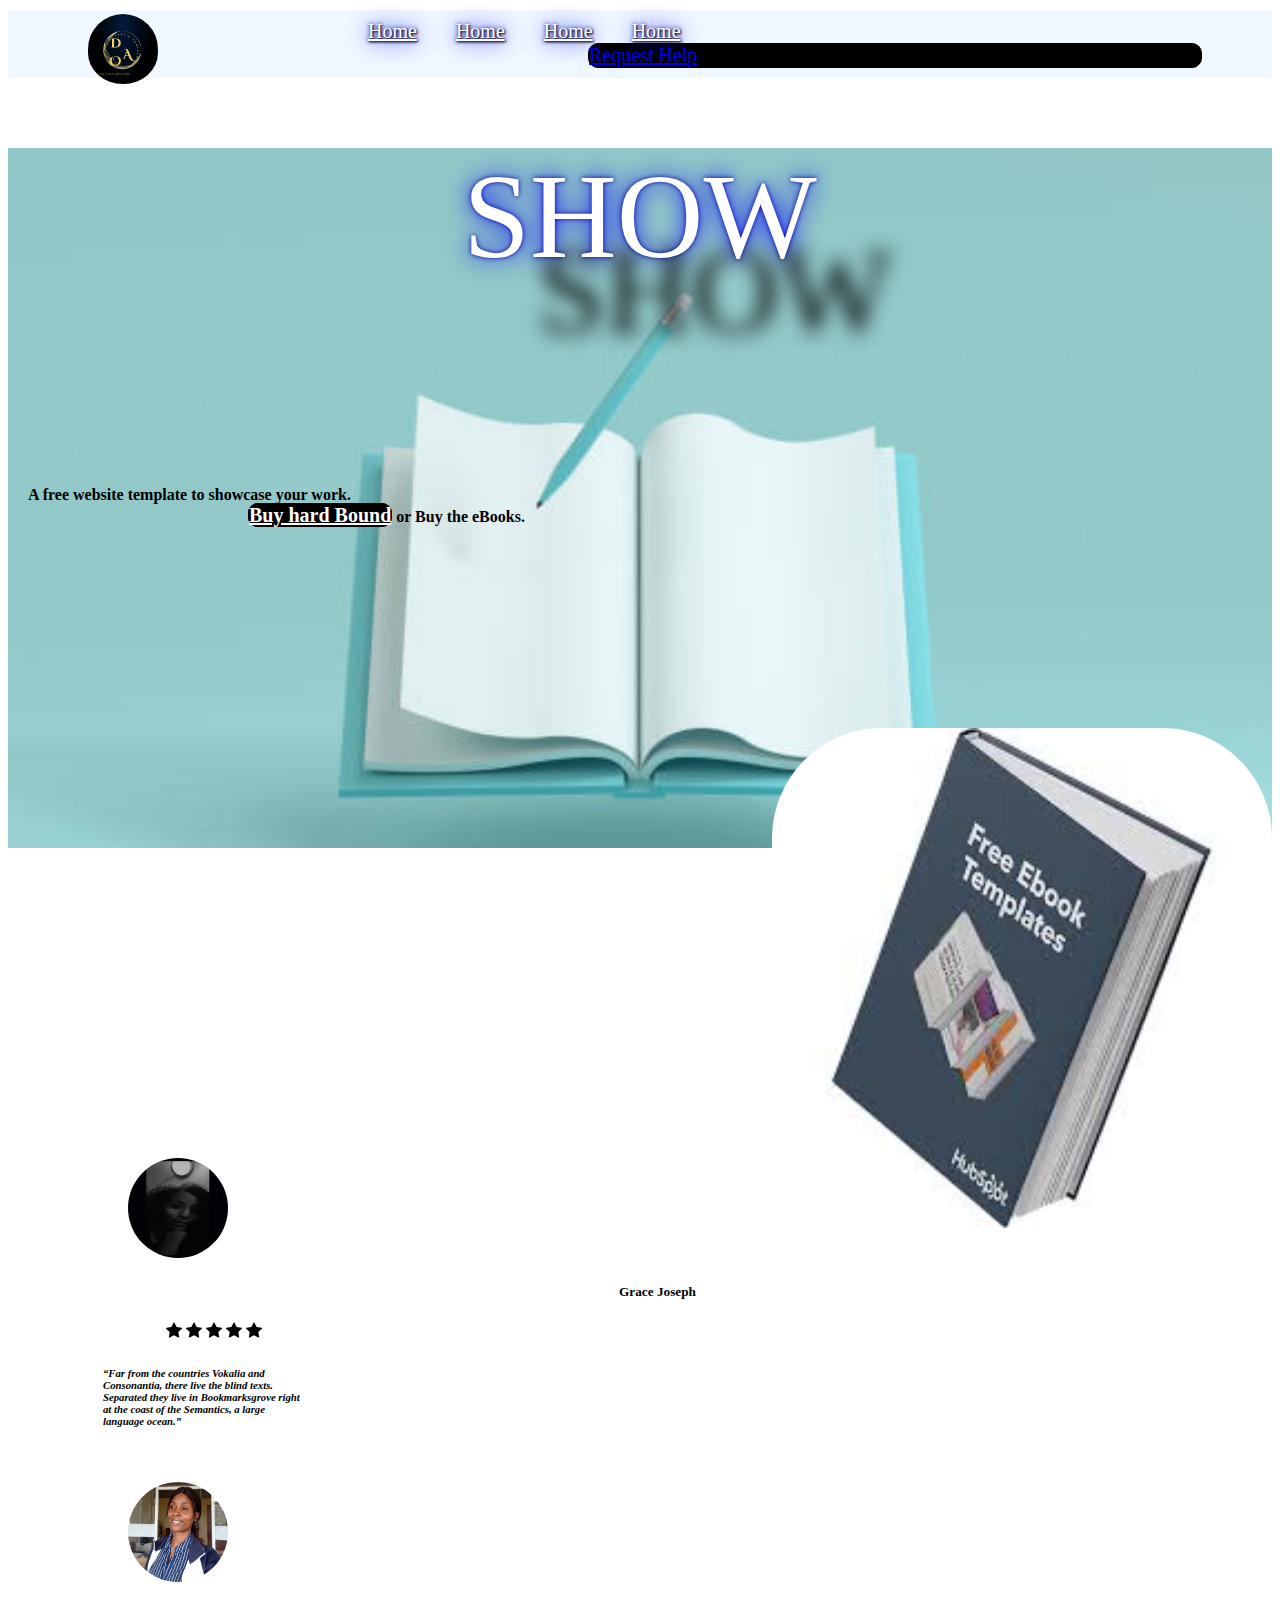
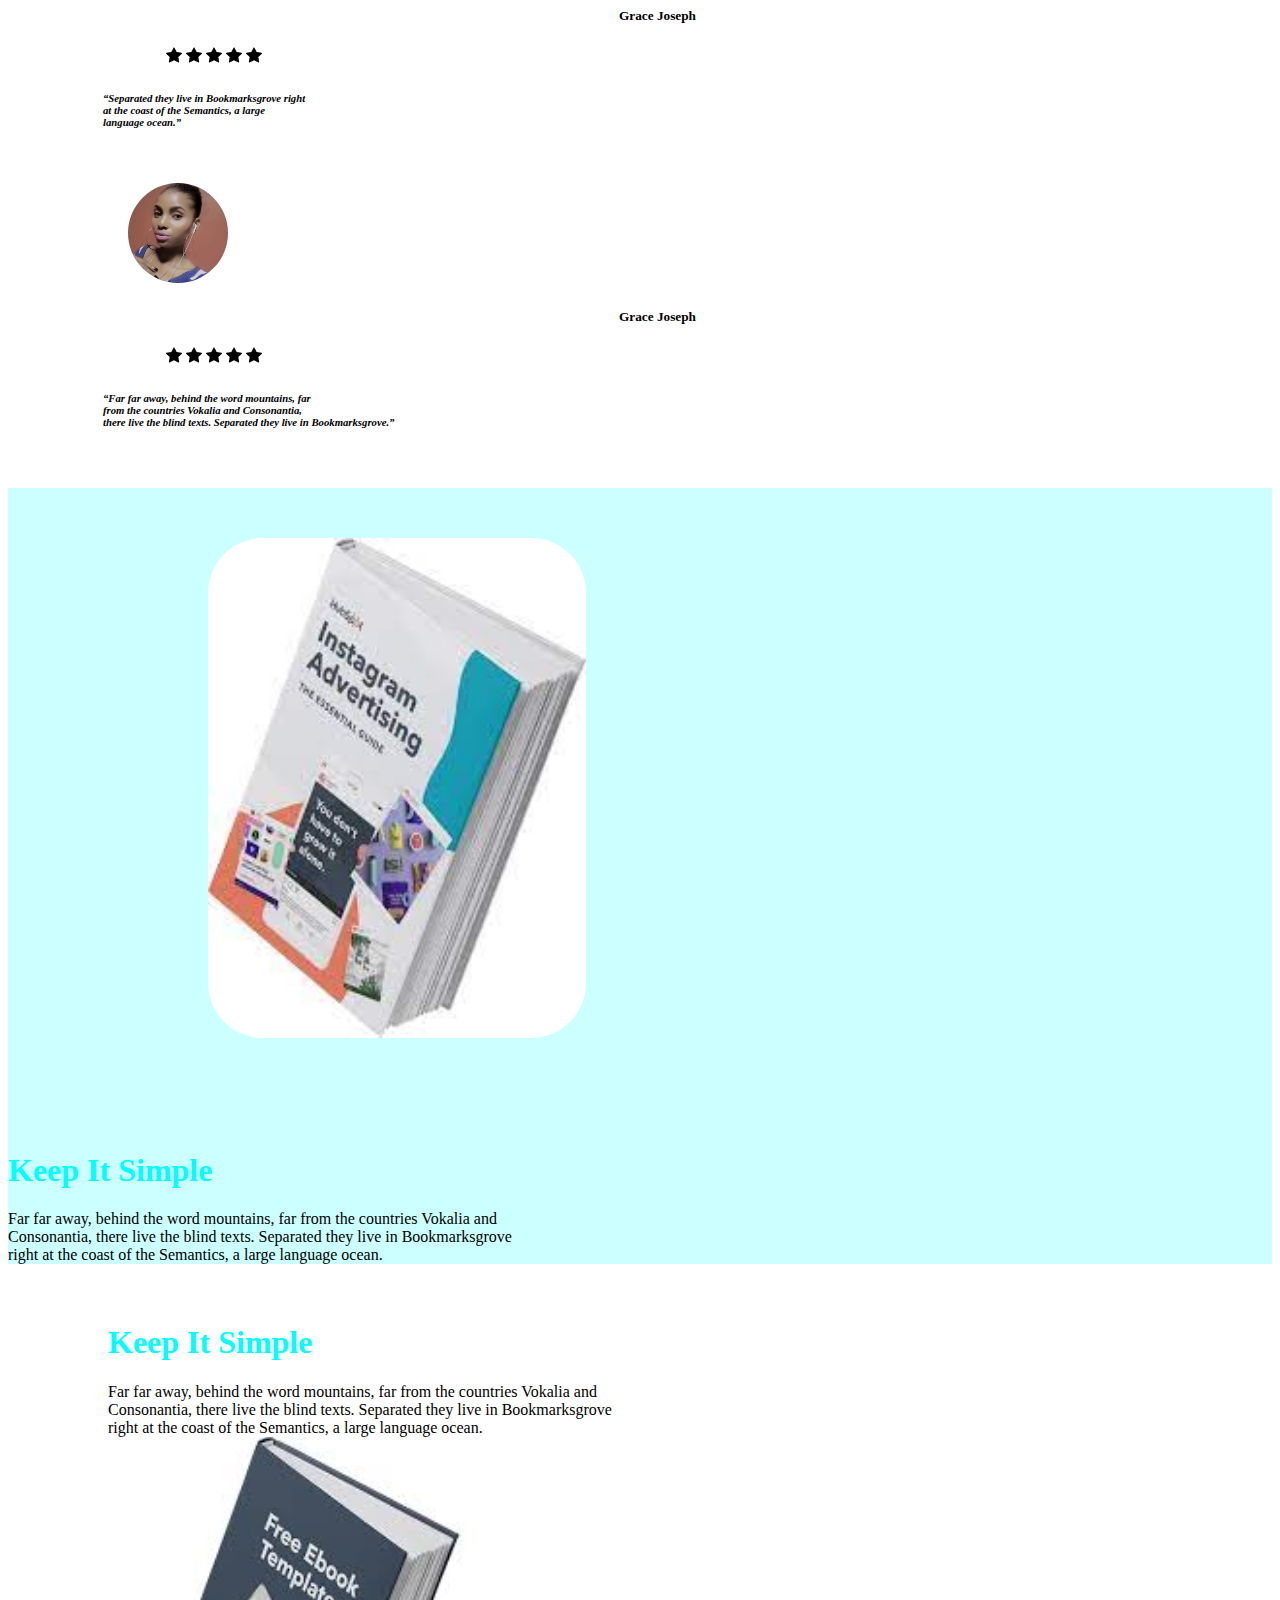
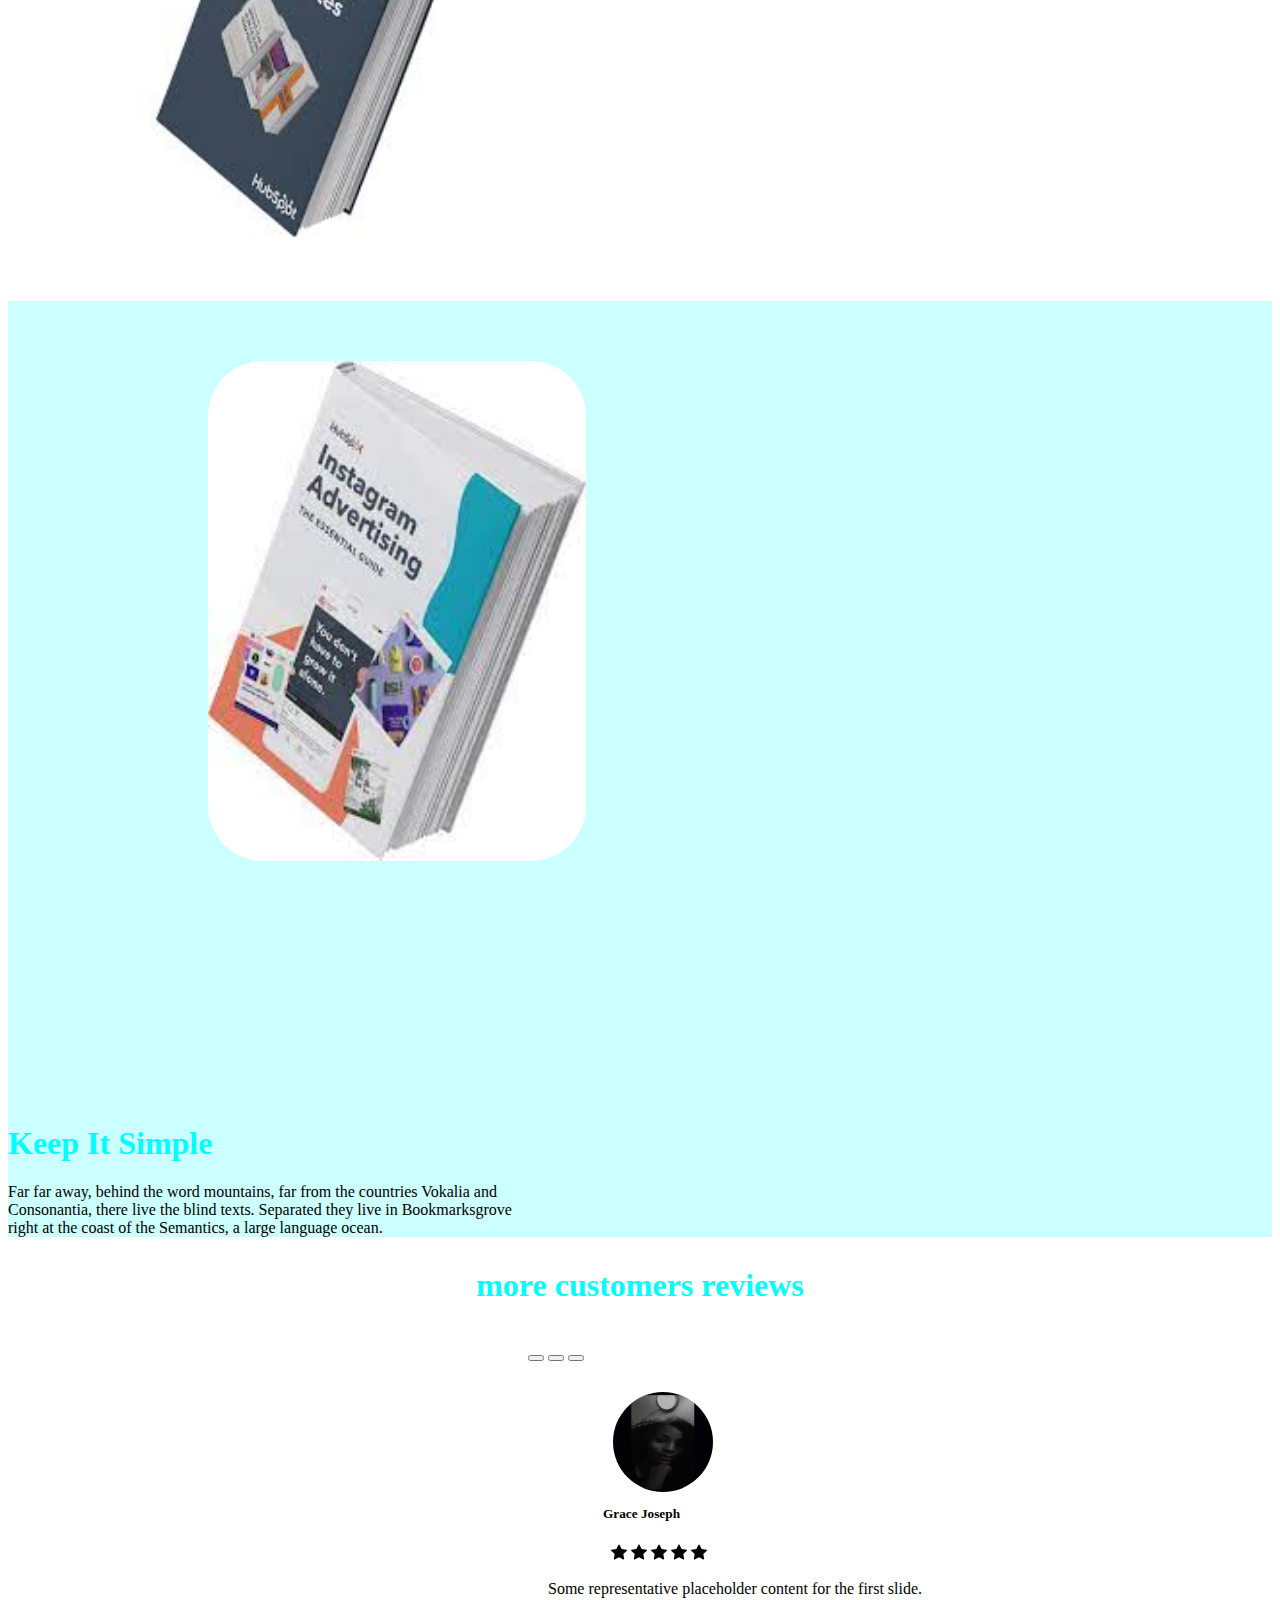
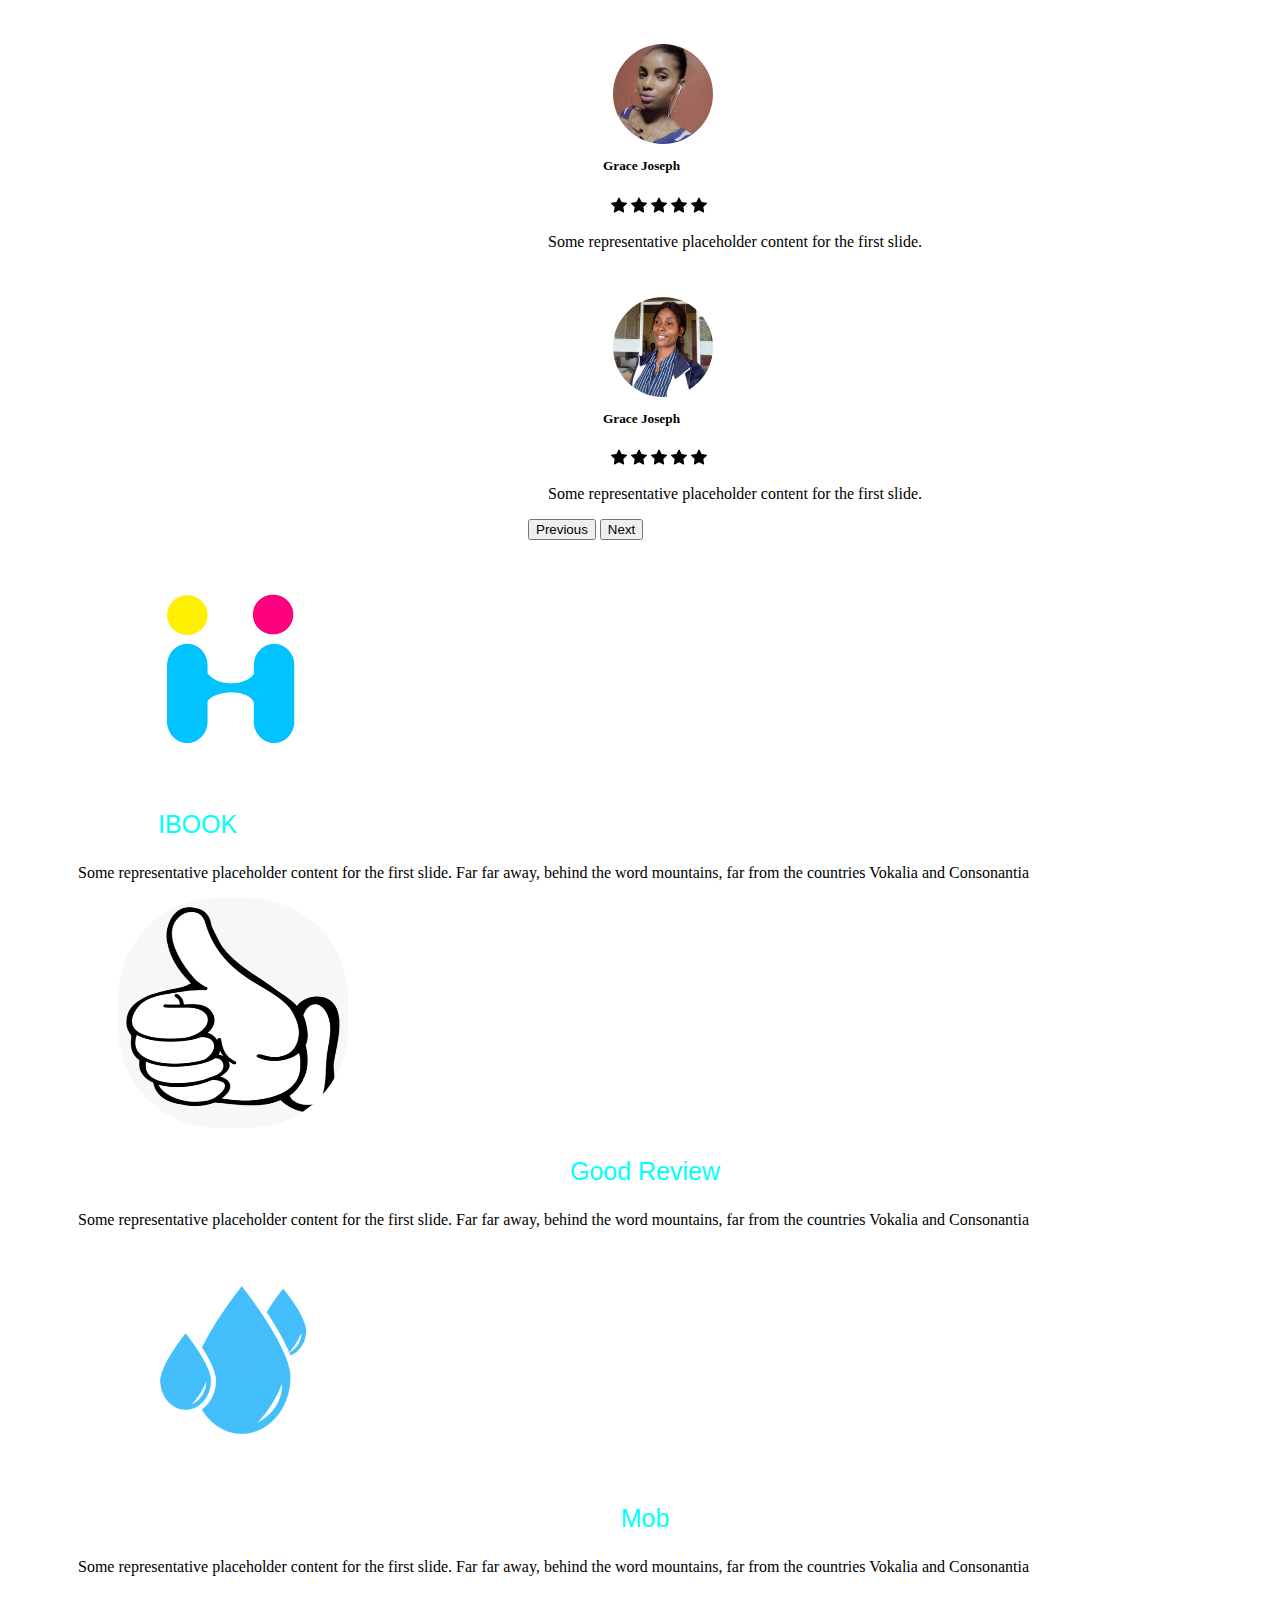
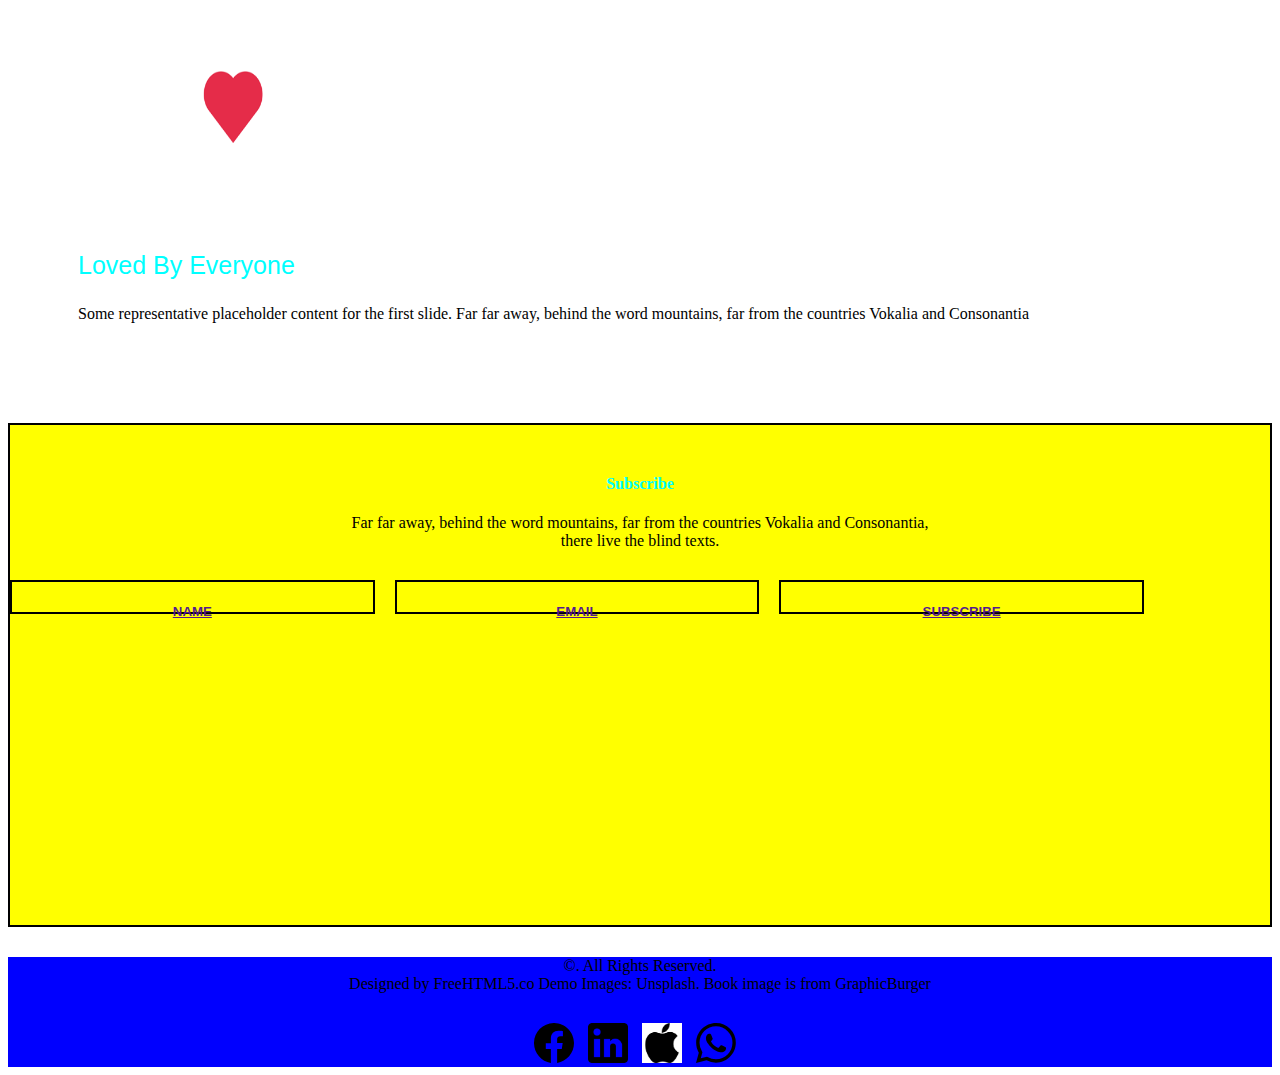
<file: index.html>
<!DOCTYPE html>
<html lang="en">
<head>
    <meta charset="UTF-8">
    <meta http-equiv="X-UA-Compatible" content="IE=edge">
    <meta name="viewport" content="width=device-width, initial-scale=1.0">
    <link href="https://cdn.jsdelivr.net/npm/bootstrap@5.0.2/dist/css/bootstrap.min.css" rel="stylesheet" 
    integrity="sha384-EVSTQN3/azprG1Anm3QDgpJLIm9Nao0Yz1ztcQTwFspd3yD65VohhpuuCOmLASjC" crossorigin="anonymous">
    <script src="https://cdn.jsdelivr.net/npm/bootstrap@5.0.2/dist/js/bootstrap.bundle.min.js"
     integrity="sha384-MrcW6ZMFYlzcLA8Nl+NtUVF0sA7MsXsP1UyJoMp4YLEuNSfAP+JcXn/tWtIaxVXM" crossorigin="anonymous"></script>
    <title>book</title>
    <link rel="stylesheet" href="css/book.css">
</head>
<body>
    <div class="nav">
        <img src="./image/doa.png" alt="" id="logo">
        <div class="nav-inner">
            <a href="#" id="space1">Home</a>
            <a href="#" id="space2">Home</a>
            <a href="#" id="space3">Home</a>
            <a href="#" id="space4">Home</a>
            <div class="btn">
                <a href="#">Request Help</a>
            </div>
        </div>
    </div>
    <div class="row image">
        <div class="text">show</div>
        <div class="row">
            <div class="col-md-6">
                <h4 id="normal">A free website template to showcase your work. <br> 
                   <a href="#" class="btn">Buy hard Bound</a> or Buy the eBooks.
                </h4>
            </div>
            <div class="col-md-6">
                <img src="image/buk8.jfif" alt="" id="right">
            </div>
        </div>
    </div>

    <div class="row me">
        <div class="col-md-4">
            <figure class="figure text-center">
                <img src="image/snap_black2.jpg " class="card-img-top1" alt="...">
                <figcaption class="figure-caption">
                  <blockquote class="blockquote">
                    <h5 class="move1">Grace Joseph</h5>
                    <p class="star1"><img src="image/star-fill.svg" alt="">
                        <img src="image/star-fill.svg" alt="">
                        <img src="image/star-fill.svg" alt="">
                        <img src="image/star-fill.svg" alt="">
                        <img src="image/star-fill.svg" alt=""></p>
                    <cite title="Source Title"> <h6>“Far from the countries Vokalia and <br> Consonantia, there live the blind texts. <br> 
                        Separated they live in Bookmarksgrove right <br> at the coast of the Semantics, a large <br>
                        language ocean.”</h6></cite>
                  </blockquote>
                </figcaption>
              </figure>
        </div>
        <div class="col-md-4">
            <figure class="figure text-center">
                <img src="image/clearpic.jpg " class="card-img-top2" alt="...">
                <figcaption class="figure-caption">
                  <blockquote class="blockquote">
                    <h5 class="move2">Grace Joseph</h5>
                    <p class="star2"><img src="image/star-fill.svg" alt="">
                        <img src="image/star-fill.svg" alt="">
                        <img src="image/star-fill.svg" alt="">
                        <img src="image/star-fill.svg" alt="">
                        <img src="image/star-fill.svg" alt=""></p>
                    <cite title="Source Title"> <h6>“Separated they live in Bookmarksgrove right <br> 
                        at the coast of the Semantics, a large <br> 
                        language ocean.”</h6></cite>
                  </blockquote>
                </figcaption>
              </figure>
        </div>
        <div class="col-md-4">
            <figure class="figure text-center">
                <img src="image/grace.jpg " class="card-img-top3" alt="...">
                <figcaption>
                  <blockquote>
                    <h5 class="move3">Grace Joseph</h5>
                    <p class="star3"><img src="image/star-fill.svg" alt="">
                        <img src="image/star-fill.svg" alt="">
                        <img src="image/star-fill.svg" alt="">
                        <img src="image/star-fill.svg" alt="">
                        <img src="image/star-fill.svg" alt=""></p>
                    <cite title="Source Title"> <h6>“Far far away, behind the word mountains, far <br> 
                        from the countries Vokalia and Consonantia, <br> 
                        there live the blind texts. Separated they live in Bookmarksgrove.”</h6></cite>
                  </blockquote>
                </figcaption>
              </figure>
        </div>
    </div>


    <div class="main">
        <div class="row straight">
            <div class="col-md-6">
                <img src="image/buk11.jfif" alt="" class="second_image">
            </div>
            <div class="col-md-6">
               <h1 class="simple">Keep It Simple</h1> 
                Far far away, behind the word mountains, far from the countries Vokalia and <br> 
                Consonantia, there live the blind texts. Separated they live in Bookmarksgrove <br> 
                right at the coast of the Semantics, a large language ocean.
            </div>
        </div>
    
        <div class="row straight2">
            <div class="col-md-6">
                <h1 class="simple2">Keep It Simple</h1> 
                Far far away, behind the word mountains, far from the countries Vokalia and <br> 
                Consonantia, there live the blind texts. Separated they live in Bookmarksgrove <br> 
                right at the coast of the Semantics, a large language ocean.
            </div>
            <div class="col-md-6">
                <img src="image/buk8.jfif" alt="" class="first_image">
            </div>
        </div>
    
        <div class="row straight1">
            <div class="col-md-6">
                <img src="image/buk11.jfif" alt="" class="second_image1">
            </div>
            <div class="col-md-6">
               <h1 class="simple1">Keep It Simple</h1> 
               <p class="note">
                Far far away, behind the word mountains, far from the countries Vokalia and <br> 
                Consonantia, there live the blind texts. Separated they live in Bookmarksgrove <br> 
                right at the coast of the Semantics, a large language ocean.
               </p> 
            </div>
        </div>
    </div>


    <h1 class="more">more customers reviews</h1>
    <div class="main_push">
        <div id="carouselExampleCaptions" class="carousel slide" data-bs-ride="carousel">
            <div class="carousel-indicators">
                <button type="button" data-bs-target="#carouselExampleCaptions" data-bs-slide-to="0" class="active" aria-current="true" aria-label="Slide 1"></button>
                <button type="button" data-bs-target="#carouselExampleCaptions" data-bs-slide-to="1" aria-label="Slide 2"></button>
                <button type="button" data-bs-target="#carouselExampleCaptions" data-bs-slide-to="2" aria-label="Slide 3"></button>
            </div>
            <div class="carousel-inner">
                <div class="carousel-item active">
                        <img src="image/snap_black2.jpg " class="card-img-top1" alt="...">
                        <div>
                            <figcaption class="fig1">
                                <h5 class="name1">Grace Joseph</h5>
                                <blockquote class="star3">
                                    <img src="image/star-fill.svg" alt="">
                                    <img src="image/star-fill.svg" alt="">
                                    <img src="image/star-fill.svg" alt="">
                                    <img src="image/star-fill.svg" alt="">
                                    <img src="image/star-fill.svg" alt="">
                                </blockquote>
                            </figcaption>
                            <p>Some representative placeholder content for the first slide.</p>
                        </div>
                </div>
                <div class="carousel-item">
                        <img src="image/grace.jpg " class="card-img-top2" alt="...">
                        <div>
                            <figcaption class="fig2">
                                <h5 class="name2">Grace Joseph</h5>
                                <blockquote class="star3">
                                    <img src="image/star-fill.svg" alt="">
                                    <img src="image/star-fill.svg" alt="">
                                    <img src="image/star-fill.svg" alt="">
                                    <img src="image/star-fill.svg" alt="">
                                    <img src="image/star-fill.svg" alt="">
                                </blockquote>
                            </figcaption>
                            <p>Some representative placeholder content for the first slide.</p>
                        </div>
                </div>
                <div class="carousel-item">
                    <img src="image/clearpic.jpg " class="card-img-top3" alt="...">
                    <div>
                        <figcaption class="fig3">
                            <h5 class="name3">Grace Joseph</h5>
                            <blockquote class="star3">
                                <img src="image/star-fill.svg" alt="">
                                <img src="image/star-fill.svg" alt="">
                                <img src="image/star-fill.svg" alt="">
                                <img src="image/star-fill.svg" alt="">
                                <img src="image/star-fill.svg" alt="">
                            </blockquote>
                        </figcaption>
                        <p>Some representative placeholder content for the first slide.</p>
                    </div>
                </div>
            </div>
            <button class="carousel-control-prev" type="button" data-bs-target="#carouselExampleCaptions" data-bs-slide="prev">
                <span class="carousel-control-prev-icon" aria-hidden="true"></span>
                <span class="visually-hidden">Previous</span>
            </button>
            <button class="carousel-control-next" type="button" data-bs-target="#carouselExampleCaptions" data-bs-slide="next">
                <span class="carousel-control-next-icon" aria-hidden="true"></span>
                <span class="visually-hidden">Next</span>
            </button>
        </div>  
    </div>


    <div class="row remark">
       <div class="col-md-3 shift">
        <figcaption class="">
            <blockquote>
                <img src="./image/icon1.png" alt="">
            </blockquote>
        </figcaption>
        <p class="book">
            IBOOK
        </p>
        Some representative placeholder content for the first slide.
        Far far away, behind the word mountains, far from the countries Vokalia and Consonantia
       </div>
       <div class="col-md-3">
        <figcaption>
            <blockquote>
                <img src="./image/thumb3.png" alt="" class="icons2">
            </blockquote>
        </figcaption>
        <p class="review">
            good review
        </p>
            Some representative placeholder content for the first slide.
            Far far away, behind the word mountains, far from the countries Vokalia and Consonantia
       </div>
       <div class="col-md-3">
        <figcaption>
            <blockquote class="">
                <img src="./image/icon3.jpg" alt="" class="icons3">
            </blockquote>
        </figcaption>
        <p class="mob">
            mob
        </p>
            Some representative placeholder content for the first slide.
            Far far away, behind the word mountains, far from the countries Vokalia and Consonantia
       </div>
       <div class="col-md-3">
        <figcaption class="">
            <blockquote>
                <img src="./image/lovy.gif" alt="" class="love2">
            </blockquote>
        </figcaption>
        <p class="love">
            Loved by everyone
        </p>
            Some representative placeholder content for the first slide.
            Far far away, behind the word mountains, far from the countries Vokalia and Consonantia
       </div>
    </div>

    <div class="row subby">
        <blockquote class="subscribe">
           <h4 class="sub">Subscribe</h4>
           <p>Far far away, behind the word mountains, far from the countries Vokalia and Consonantia, <br> 
            there live the blind texts.</p> 
        </blockquote>
        <div class="container">
            <div class="box">
                <a href=""><h5 class="middle">Name</h5></a>
            </div>
            <div class="box">
                <a href=""><h5 class="middle">Email</h5></a>
            </div>
            <div class="box"lack;">
                <a href=""><h5 class="middle">Subscribe</h5></a>
            </div>
        </div>
    </div>
    <footer>
        ©. All Rights Reserved. <br>
        Designed by FreeHTML5.co Demo Images: Unsplash. Book image is from GraphicBurger

        <section>
            <img src="./image/facebook.svg" alt="" class="img">
            <img src="./image/linkedin.png" alt="" class="img">
            <img src="./image/apple.png" alt="" class="img">
            <img src="./image/whatsapp.svg" alt="" class="img">
        </section>
    </footer>
</body>
</html>
</file>
<file: css/book.css>
div.nav{
    padding-left: 80px;
    padding-right: 50px;
}


.nav{
    background-color: aliceblue;
}
.nav-inner{
    align-content: center;
    padding: 10px;
    margin: 10px;
    margin-left: 270px;}

.btn{
    margin-left: 220px;
    font-size: 20px;
    color: aqua;
    border: 1px solid blueviolet;
    border-radius: 10px;
    background-color: blueviolet;
}

#logo{
    float: left;
    height: 70px;
    width: 70px;
    border-radius: 60px;
    margin-top: 4px;
    margin-bottom: 4px;
    padding-bottom: 4px;
}


#space1, #space2, #space3, #space4{ 
    margin-right: 25px;
    padding-right: 10px;
    font-size: 20px; 
    color: white;
    text-shadow: 1px 1px 2px black, 0 0 25px blue, 0 0 5px darkblue;  
}

    

.text{
    text-align: center;
    margin-top: 70px;
    text-transform: uppercase;
    text-decoration: solid;
    font-size: 120px;
    color: white;
    text-shadow: 75px 75px 20px black, 0 0 25px blue, 0 0 5px darkblue;
}

div.image{
    background-image: url(../image/book22.jpg);
    background-repeat: no-repeat;
    background-size: cover;
}


div.row.image{
    height: 700px;
}
#normal{
    margin-top: 200px;
    margin-left: 20px;
}

#right{
    float: right;
    height: 500px;
    margin-top: 180px;
    border-radius: 110px;
    position: relative;
    z-index: 1;
}

#next{
    z-index: 2;
    float: right;
    height: 500px;
}
.btn{
    border: 1px solid black;
    border-radius: 10px;
    background-color: black;
    color: white;
}

div.me{
    margin-top: 280px;
    margin-left: 15px;
}

.card-img-top1, .card-img-top2, .card-img-top3{
    height: 100px;
    width: 100px;
    border-radius: 60px;
    margin-left: 30px;
}

.move1, .move2, .move3{
    text-align: center;
    margin-left: 20px;
}

.star1, .star2, .star3{
    margin-left: 20px;
}

.second_image{
    margin-left: 200px;
    height: 500px;
    border-radius: 55px;
    margin-top: 50px;
    margin-bottom: 60px;
}

div.straight{
    margin-top: 60px;
    background-color: #ccffff;
}

.simple{
    color: aqua;
    margin-top: 50px;
}

div.straight2{
    margin-top: 60px;
    padding-left: 50px;
    margin-left: 50px;
    margin-right: 50px;
}

.simple2{
    color: aqua;
}

.first_image{
    height: 400px;
    border-radius: 55px;
}

.second_image1{
    margin-left: 200px;
    height: 500px;
    border-radius: 55px;
    margin-top: 60px;
    margin-bottom: 60px;
}

div.straight1{
    margin-top: 60px;
    background-color: #ccffff;
}

.simple1{
    color: aqua;
    margin-top: 200px;
}

.main_push{
    padding-left: 20px;
    margin-left: 500px;
    margin-top: 40px;
}

.more{
    text-align: center;
    color: aqua;
    margin-top: 30px;
}

div.carousel-inner{
    margin-left: 20px;
}

.name1, .name2, .name3{
    margin-top: 10px;
    margin-left: 55px;
}

.star1, .star2, .star3{
    margin-top: 3px;
    margin-left: 63px;
}


.card-img-top1, .card-img-top2, .card-img-top3{
    margin-top: 30px;
    margin-left:65px;
}

div.remark{
    margin-left: 50px;
    padding-left: 20px;
    padding-right: 10px;
    margin-right: 50px;
}

.icons2, .icons3, .love2{
    height: 230px;
    width: 230px;
    border-radius: 100px;
}

.review, .mob{
    text-align: center;
    text-transform: capitalize;
    font-size: 25px;
    font-family: 'Gill Sans', 'Gill Sans MT', Calibri, 'Trebuchet MS', sans-serif;
    color: aqua;
}


.love{
    text-transform: capitalize;
    font-size: 25px;
    font-family: 'Gill Sans', 'Gill Sans MT', Calibri, 'Trebuchet MS', sans-serif;
    color: aqua;
}

.book{
    margin-left: 80px;
    color: aqua;
    text-transform: capitalize;
    font-size: 25px;
    font-family: 'Gill Sans', 'Gill Sans MT', Calibri, 'Trebuchet MS', sans-serif;
}

div.shift{
    margin-top: 7px;
}


.subscribe{
    text-align: center;
    margin-top: 50px;
}

.sub{
    color: aqua;
}


div.subby{
    margin-top: 100px;
    border: 2px solid;
    background-color: yellow;
    height: 500px;
}

.container{
    width: 90%;
    display: grid;
    grid-template-columns: repeat(auto-fit, minmax(250px, 1fr));
    grid-gap: 20px;
    margin-top: 30px;
}

.box{
    height: 30px;
    color: white;
    border: 2px solid black;
    position: relative;
}

.middle{
    text-transform: uppercase;
    font-family: Verdana, Geneva, Tahoma, sans-serif;
    text-align: center;

}


footer{
    text-align: center;
    margin-top: 30px;
    background-color: blue;
}

.img{
    margin-right: 10px;
    height: 40px;
}

section{
    margin-top: 30px;
}
</file>
